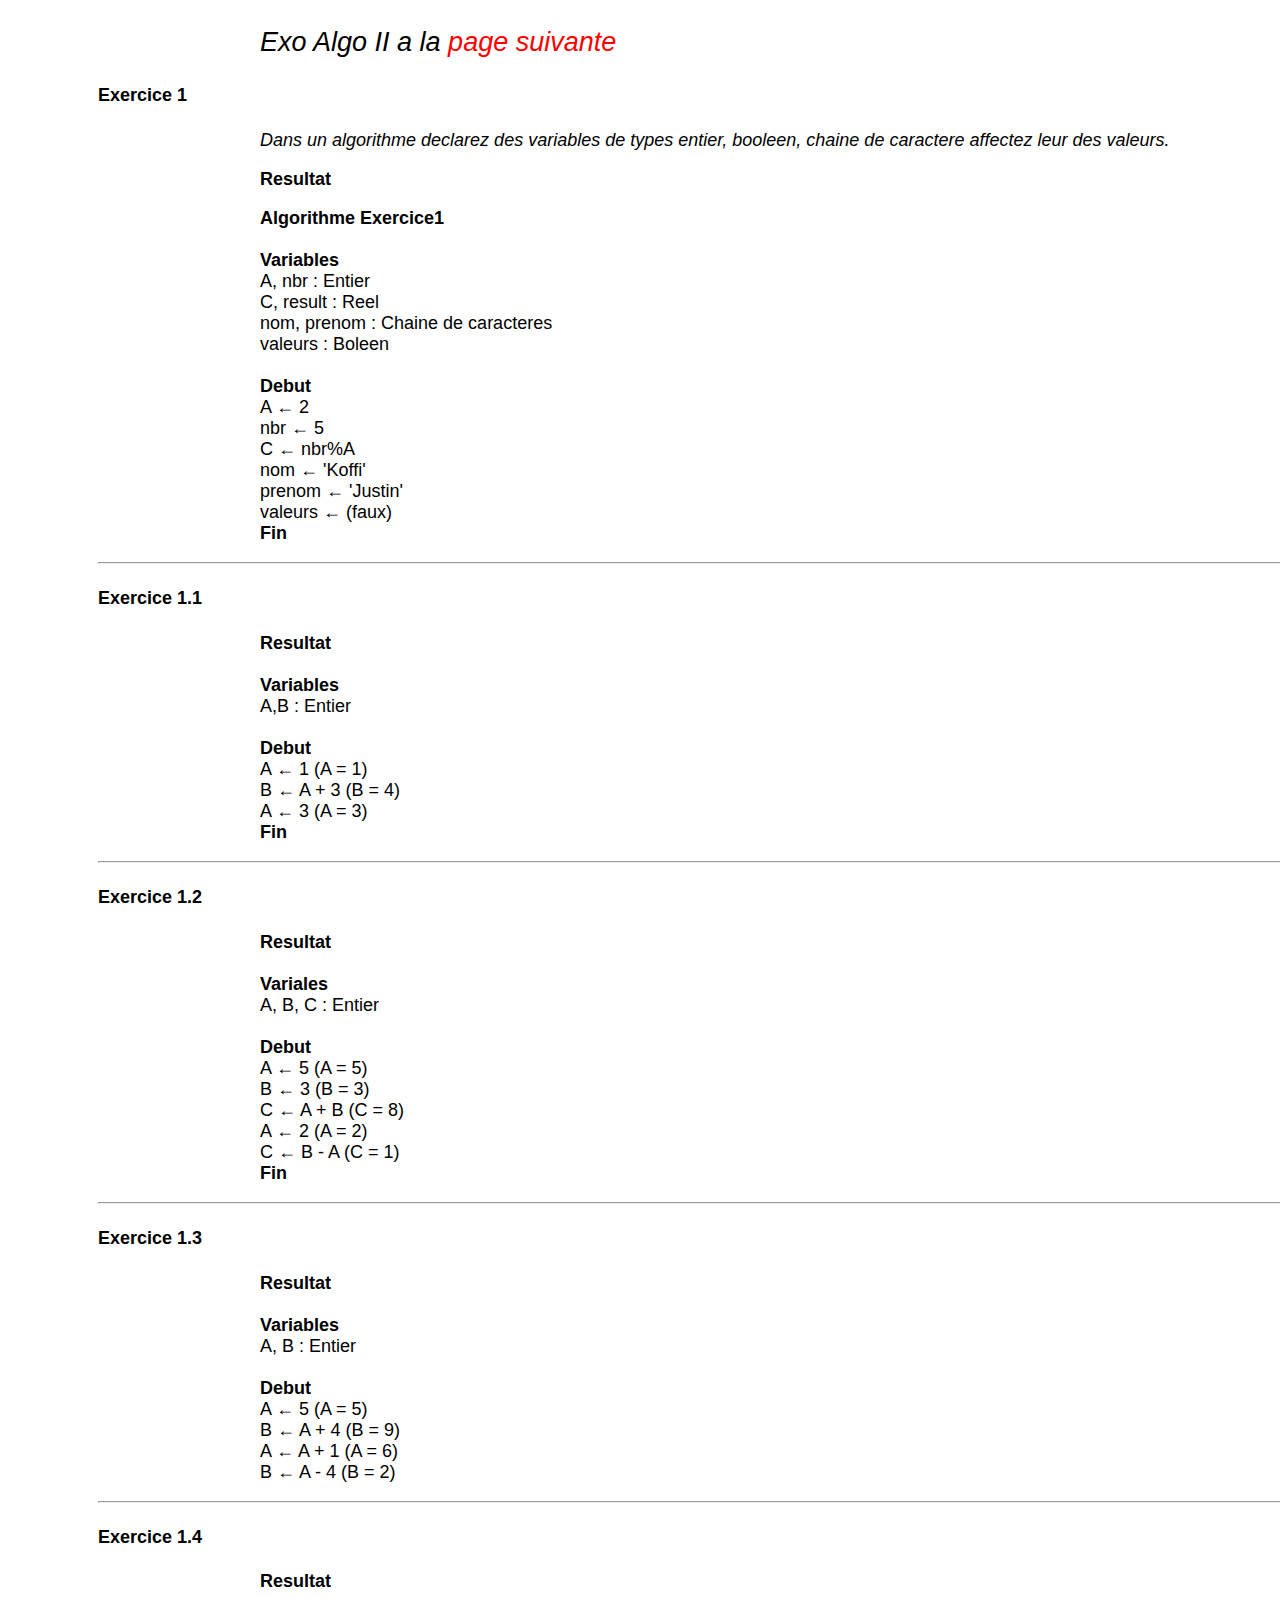
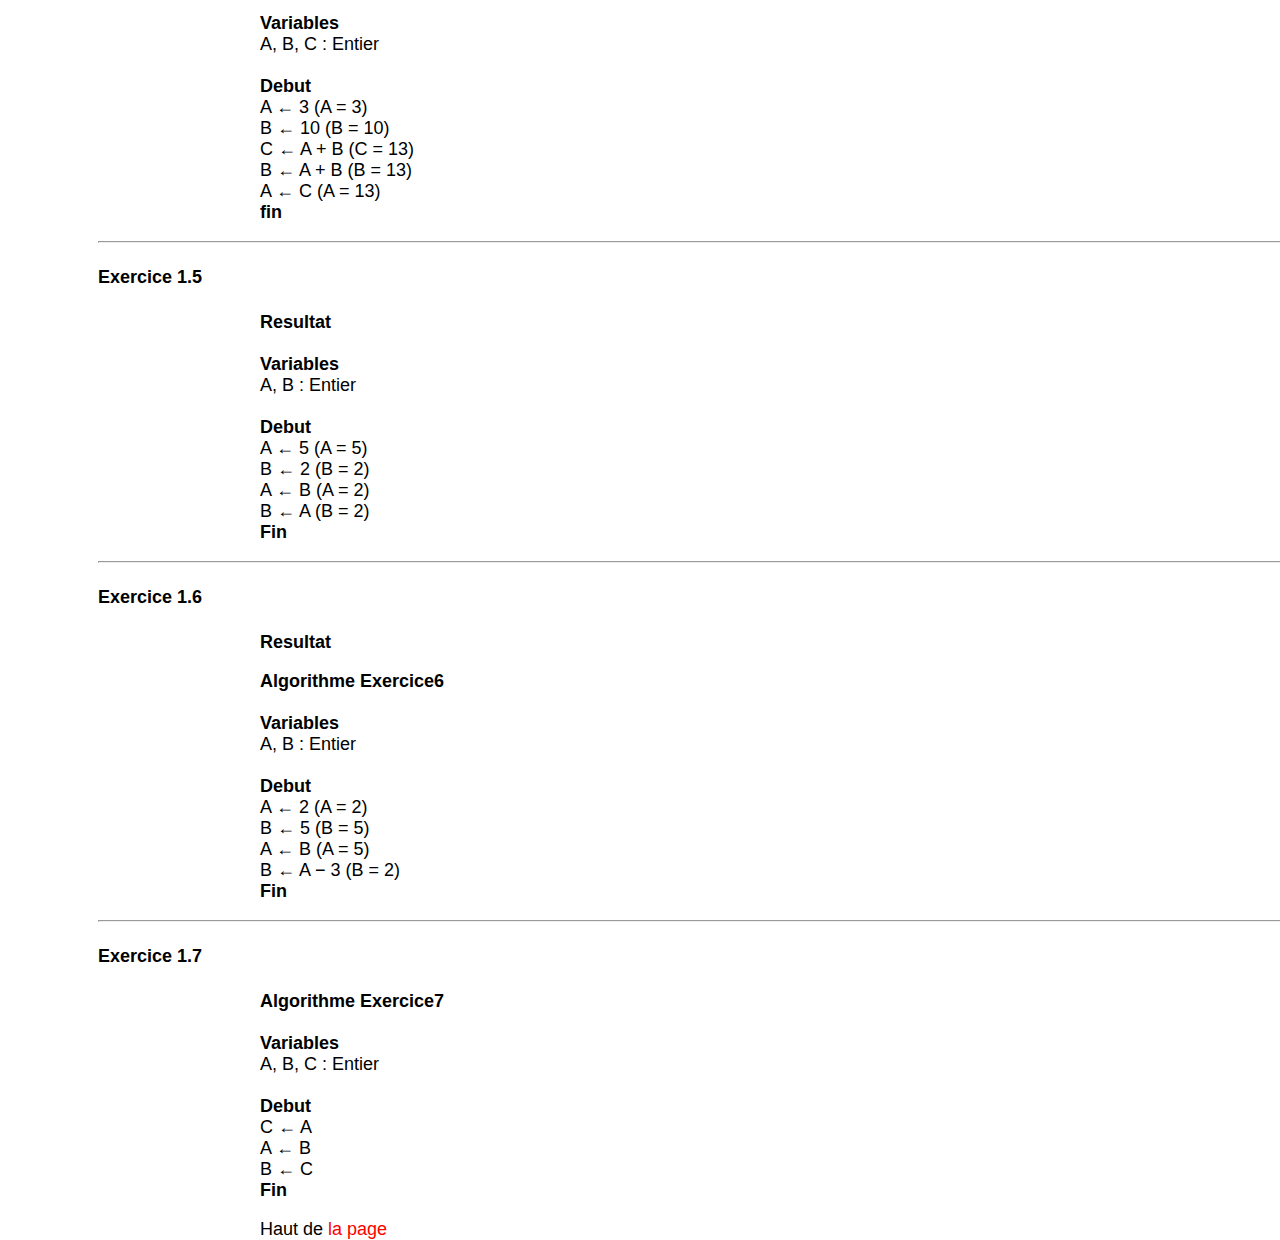
<file: index.html>
<!DOCTYPE html>
<html lang="fr-FR">
  <head>
    <meta charset="UTF-8" />
    <meta http-equiv="X-UA-Compatible" content="IE=edge" />
    <meta name="viewport" content="width=device-width, initial-scale=1.0" />
    <link rel="stylesheet" href="style.css" />
    <title>Exercice D'algo</title>
  </head>
  <body>
    <div class="container">
      <p class="link">
        Exo Algo II a la <a href="Exo_Algo2.html">page suivante</a>
      </p>
      <h4>Exercice 1</h4>
      <p id="haut-pg">
        <i>
          Dans un algorithme declarez des variables de types entier, booleen,
          chaine de caractere affectez leur des valeurs.</i
        >
      </p>
      <p><b>Resultat</b></p>
      <p>
        <b>Algorithme Exercice1 </b> <br /><br />
        <b>Variables</b> <br />
        A, nbr : Entier <br />
        C, result : Reel <br />
        nom, prenom : Chaine de caracteres <br />
        valeurs : Boleen <br />
        <br />
        <b>Debut</b> <br />
        A &#8592; 2 <br />
        nbr &#8592; 5 <br />
        C &#8592; nbr󠀥󠀥󠀥%A <br />
        nom &#8592; &apos;Koffi&apos; <br />
        prenom &#8592; &apos;Justin&apos;<br />
        valeurs &#8592; (faux) <br />
        <b>Fin</b>
      </p>
      <hr />
      <h4>Exercice 1.1</h4>
      <p>
        <b>Resultat</b> <br />
        <br />
        <b>Variables</b><br />
        A,B : Entier <br />
        <br />
        <b>Debut</b> <br />
        A ← 1 (A = 1)<br />
        B ← A + 3 (B = 4)<br />
        A ← 3 (A = 3) <br />
        <b>Fin</b>
      </p>
      <hr />
      <h4>Exercice 1.2</h4>
      <p>
        <b>Resultat</b><br /><br />
        <b>Variales</b> <br />
        A, B, C : Entier <br /><br />
        <b>Debut</b> <br />
        A ← 5 (A = 5)<br />
        B ← 3 (B = 3)<br />
        C ← A + B (C = 8)<br />
        A ← 2 (A = 2)<br />
        C ← B - A (C = 1)<br />
        <b>Fin</b>
      </p>
      <hr />
      <h4>Exercice 1.3</h4>
      <p>
        <b>Resultat</b><br /><br />
        <b>Variables</b> <br />
        A, B : Entier <br /><br />
        <b>Debut</b><br />
        A ← 5 (A = 5) <br />
        B ← A + 4 (B = 9) <br />
        A ← A + 1 (A = 6) <br />
        B ← A - 4 (B = 2) <br />
      </p>
      <hr />
      <h4>Exercice 1.4</h4>
      <p>
        <b>Resultat</b> <br /><br />
        <b>Variables</b><br />
        A, B, C : Entier <br /><br />
        <b>Debut</b> <br />
        A ← 3 (A = 3)<br />
        B ← 10 (B = 10)<br />
        C ← A + B (C = 13)<br />
        B ← A + B (B = 13)<br />
        A ← C (A = 13)<br />
        <b>fin</b>
      </p>
      <hr />
      <h4>Exercice 1.5</h4>
      <p>
        <b>Resultat</b> <br /><br />
        <b>Variables</b><br />
        A, B : Entier <br /><br />
        <b>Debut</b><br />
        A ← 5 (A = 5)<br />
        B ← 2 (B = 2)<br />
        A ← B (A = 2)<br />
        B ← A (B = 2)<br />
        <b>Fin</b>
      </p>
      <hr />
      <h4>Exercice 1.6</h4>
      <p><b>Resultat</b></p>
      <p>
        <b>Algorithme Exercice6 </b> <br /><br />
        <b>Variables</b> <br />
        A, B : Entier <br /><br />
        <b>Debut</b> <br />
        A ← 2 (A = 2)<br />
        B ← 5 (B = 5)<br />
        A ← B (A = 5)<br />
        B ← A − 3 (B = 2)<br />
        <b>Fin</b>
      </p>
      <hr />
      <h4>Exercice 1.7</h4>
      <p>
        <b>Algorithme Exercice7 </b> <br /><br />
        <b>Variables</b> <br />
        A, B, C : Entier <br /><br />
        <b>Debut</b> <br />
        C ← A <br />
        A ← B <br />
        B ← C <br />
        <b>Fin</b>
      </p>
      <p>Haut de <a href="#haut-pg">la page</a></p>
    </div>
  </body>
</html>
</file>
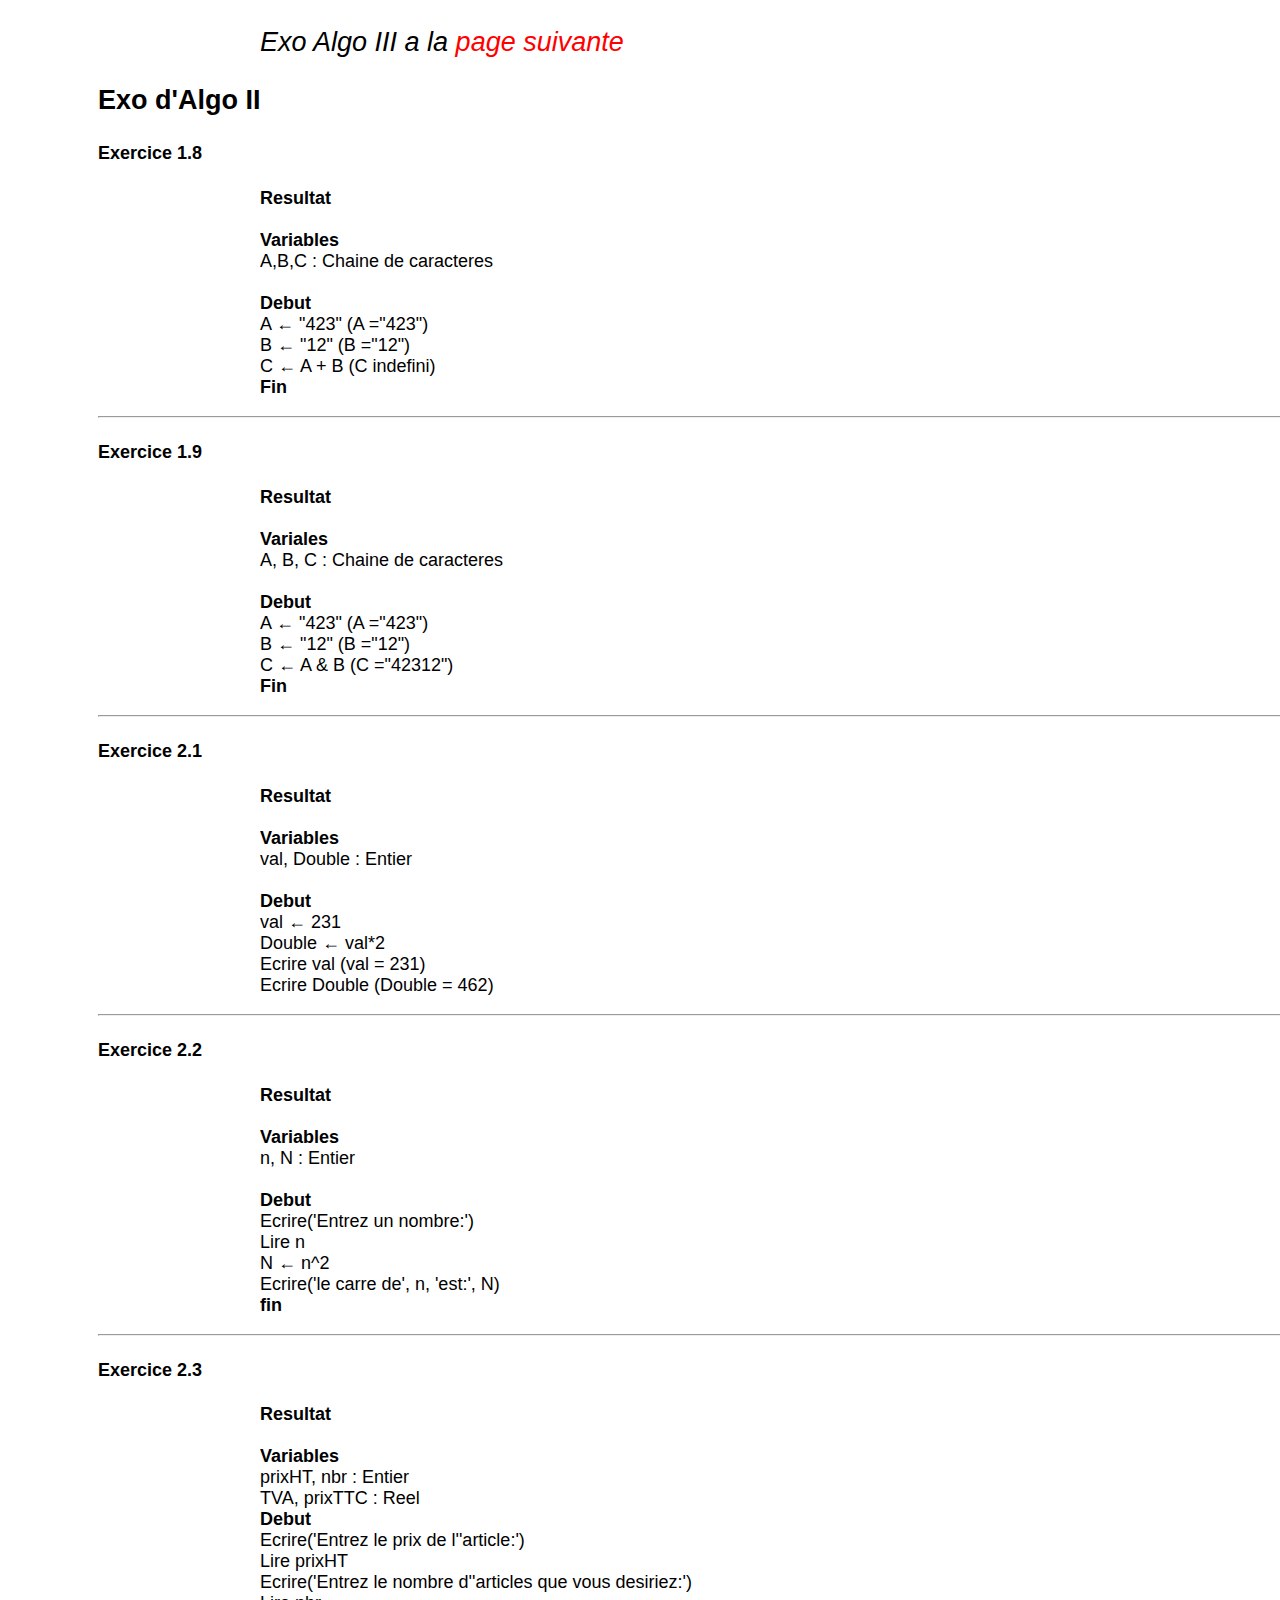
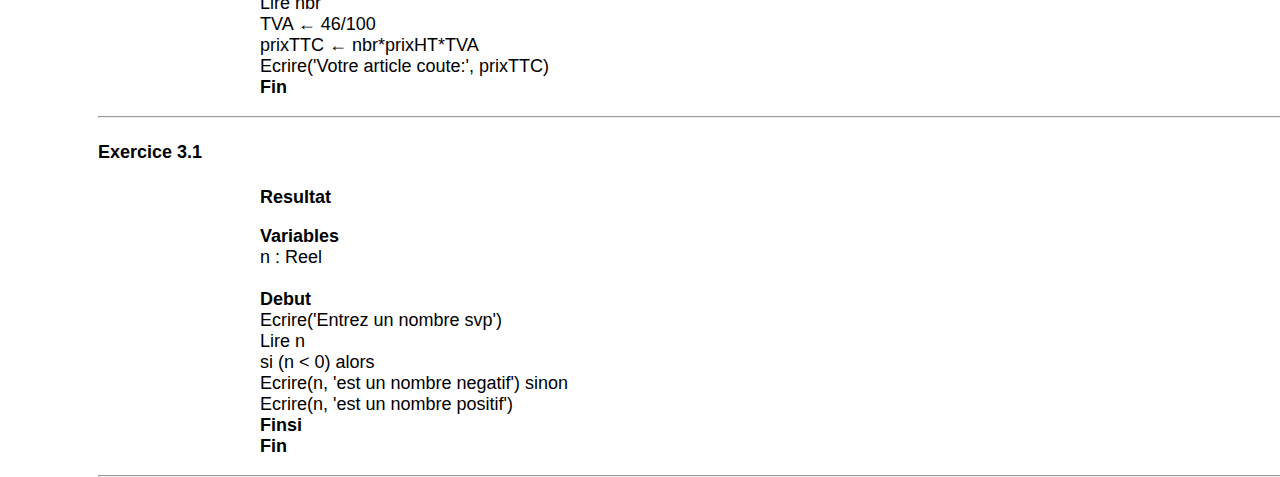
<file: Exo_Algo2.html>
<!DOCTYPE html>
<html lang="fr-FR">
  <head>
    <meta charset="UTF-8" />
    <meta http-equiv="X-UA-Compatible" content="IE=edge" />
    <meta name="viewport" content="width=device-width, initial-scale=1.0" />
    <link rel="stylesheet" href="style.css" />
    <title>Exo d'Algo II</title>
  </head>
  <body>
    <div class="container">
      <p class="link">
        Exo Algo III a la <a href="Exo_Alogo3.html">page suivante</a>
      </p>
      <h3>Exo d'Algo II</h3>
      <h4>Exercice 1.8</h4>
      <p>
        <b>Resultat</b> <br />
        <br />
        <b>Variables</b><br />
        A,B,C : Chaine de caracteres <br />
        <br />
        <b>Debut</b> <br />
        A ← "423" (A ="423")<br />
        B ← "12" (B ="12")<br />
        C ← A + B (C indefini) <br />
        <b>Fin</b>
      </p>
      <hr />
      <h4>Exercice 1.9</h4>
      <p>
        <b>Resultat</b><br /><br />
        <b>Variales</b> <br />
        A, B, C : Chaine de caracteres <br /><br />
        <b>Debut</b> <br />
        A ← "423" (A ="423")<br />
        B ← "12" (B ="12")<br />
        C ← A & B (C ="42312")<br />
        <b>Fin</b>
      </p>
      <hr />
      <h4>Exercice 2.1</h4>
      <p>
        <b>Resultat</b><br /><br />
        <b>Variables</b> <br />
        val, Double : Entier <br /><br />
        <b>Debut</b><br />
        val ← 231 <br />
        Double ← val*2 <br />
        Ecrire val (val = 231) <br />
        Ecrire Double (Double = 462) <br />
      </p>
      <hr />
      <h4>Exercice 2.2</h4>
      <p>
        <b>Resultat</b> <br /><br />
        <b>Variables</b><br />
        n, N : Entier <br /><br />
        <b>Debut</b> <br />
        Ecrire('Entrez un nombre:')<br />
        Lire n <br />
        N ← n^2 <br />
        Ecrire('le carre de', n, 'est:', N)<br />
        <b>fin</b>
      </p>
      <hr />
      <h4>Exercice 2.3</h4>
      <p>
        <b>Resultat</b> <br /><br />
        <b>Variables</b><br />
        prixHT, nbr : Entier <br />
        TVA, prixTTC : Reel<br />
        <b>Debut</b><br />
        Ecrire('Entrez le prix de l''article:') <br />
        Lire prixHT <br />
        Ecrire('Entrez le nombre d''articles que vous desiriez:') <br />
        Lire nbr <br />
        TVA ← 46/100 <br />
        prixTTC ← nbr*prixHT*TVA<br />
        Ecrire('Votre article coute:', prixTTC) <br />
        <b>Fin</b>
      </p>
      <hr />
      <h4>Exercice 3.1</h4>
      <p><b>Resultat</b></p>
      <p>
        <b>Variables</b> <br />
        n : Reel <br /><br />
        <b>Debut</b> <br />
        Ecrire('Entrez un nombre svp') <br />
        Lire n<br />
        si (n < 0) alors<br />
        Ecrire(n, 'est un nombre negatif') sinon<br />
        Ecrire(n, 'est un nombre positif')<br />
        <b>Finsi</b><br />
        <b>Fin</b>
      </p>
      <hr />
    </div>
  </body>
</html>
</file>
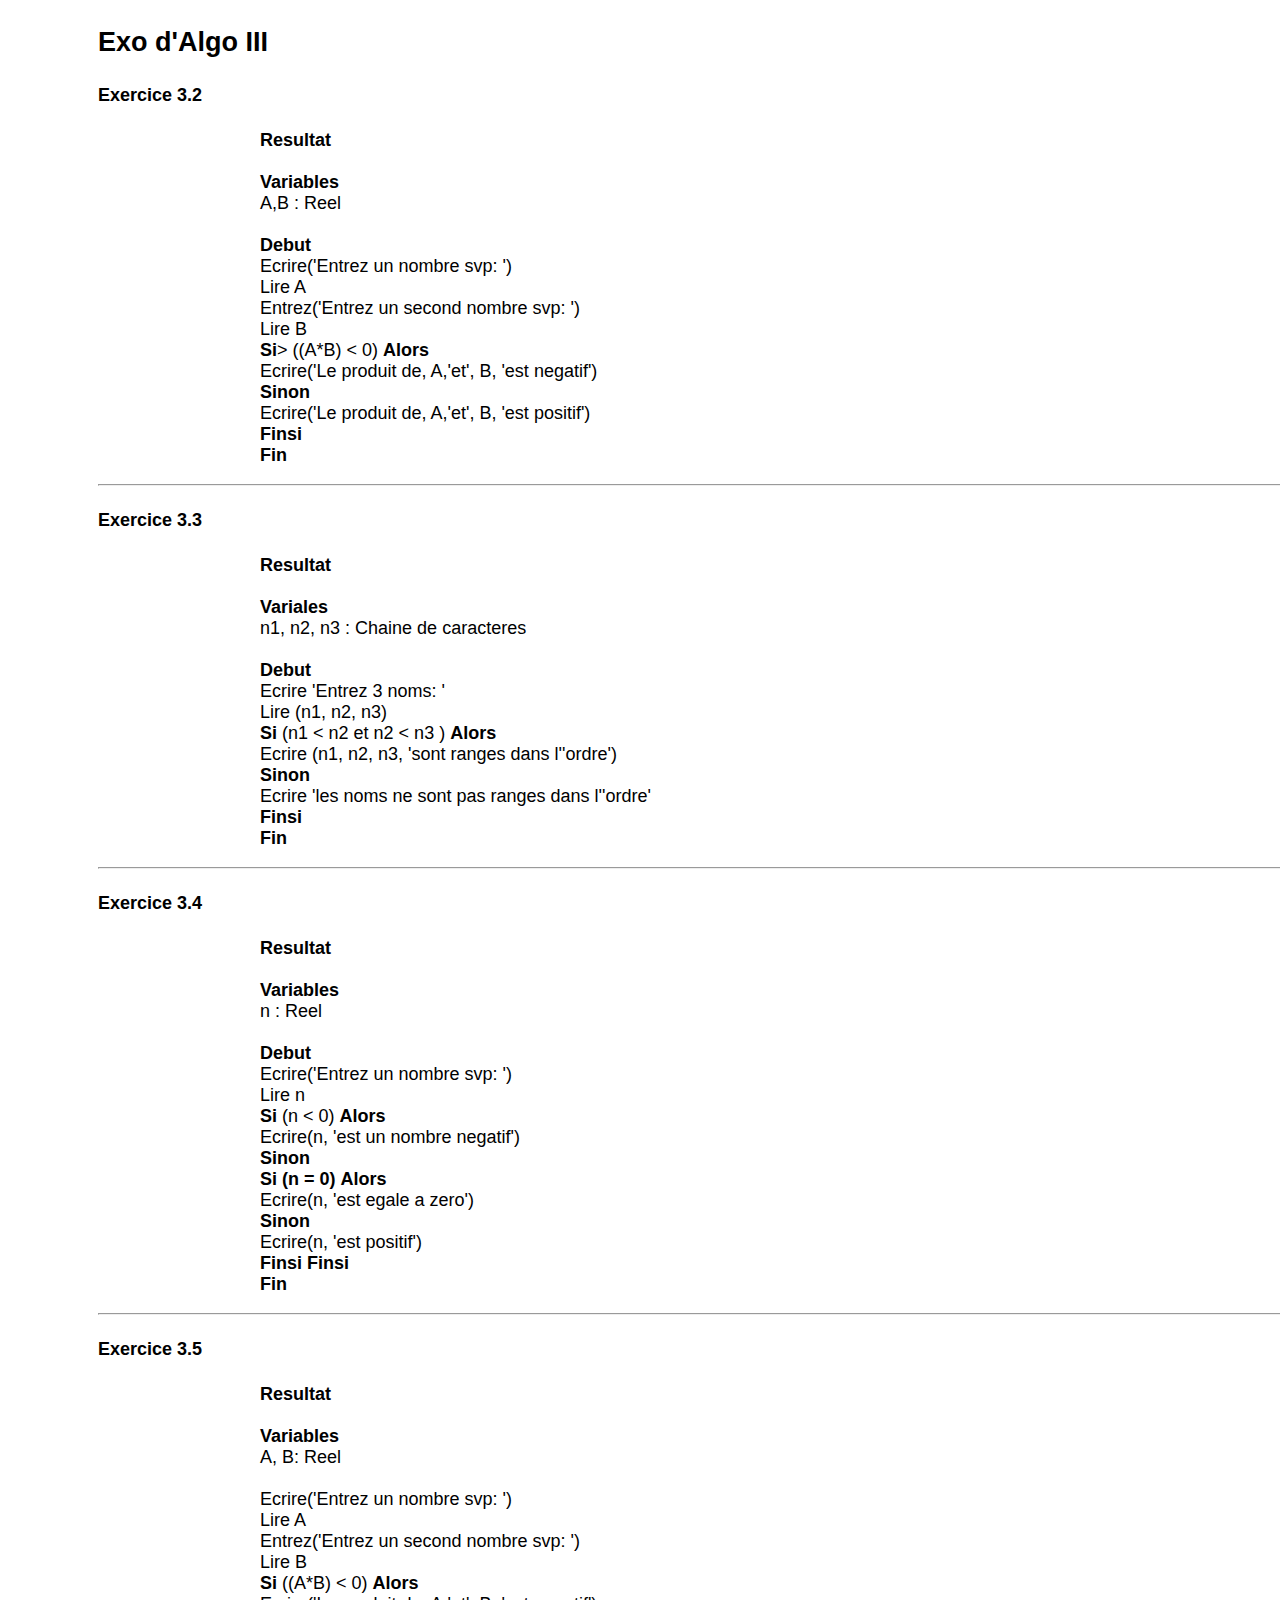
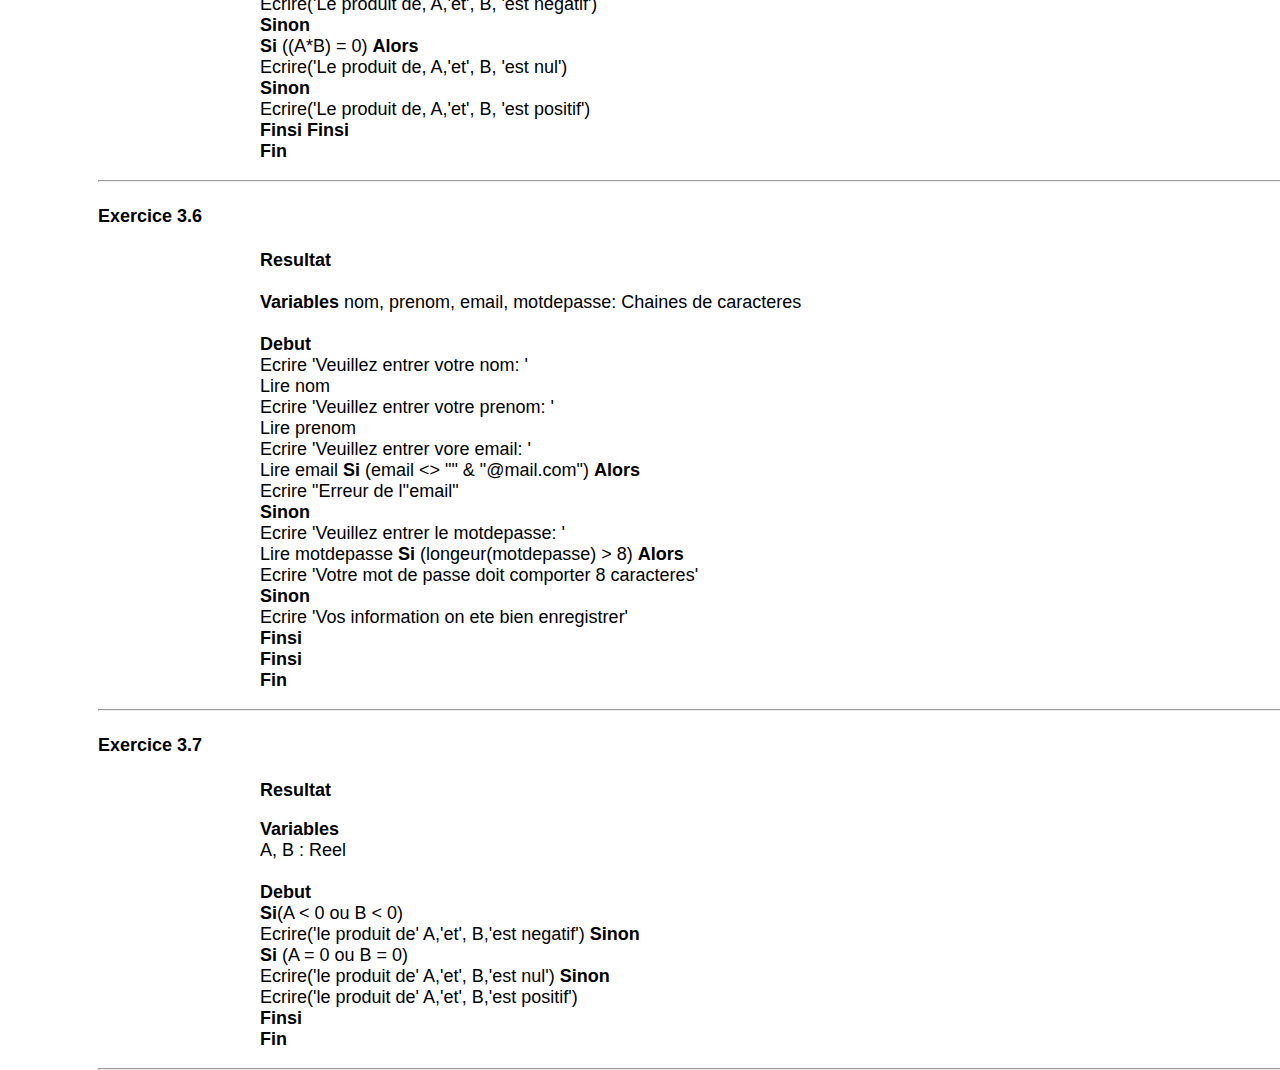
<file: Exo_Alogo3.html>
<!DOCTYPE html>
<html lang="en">
  <head>
    <meta charset="UTF-8" />
    <meta http-equiv="X-UA-Compatible" content="IE=edge" />
    <meta name="viewport" content="width=device-width, initial-scale=1.0" />
    <link rel="stylesheet" href="style.css" />
    <title>Exo Algo III</title>
  </head>
  <body>
    <div class="container">
      <h3>Exo d'Algo III</h3>
      <!-- <span
          >Exo d'Algo III a la <a href="Exo_Alogo3.html">page suivante</a></span
        > -->
      <h4>Exercice 3.2</h4>
      <p>
        <b>Resultat</b> <br />
        <br />
        <b>Variables</b><br />
        A,B : Reel <br />
        <br />
        <b>Debut</b> <br />
        Ecrire('Entrez un nombre svp: ')<br />
        Lire A <br />
        Entrez('Entrez un second nombre svp: ') <br />
        Lire B <br />
        <b>Si</b>> ((A*B) < 0) <b>Alors</b> <br />
        Ecrire('Le produit de, A,'et', B, 'est negatif') <br />
        <b>Sinon </b> <br />
        Ecrire('Le produit de, A,'et', B, 'est positif') <br />
        <b>Finsi</b> <br />
        <b>Fin</b>
      </p>
      <hr />
      <h4>Exercice 3.3</h4>
      <p>
        <b>Resultat</b><br /><br />
        <b>Variales</b> <br />
        n1, n2, n3 : Chaine de caracteres <br /><br />
        <b>Debut</b> <br />
        Ecrire 'Entrez 3 noms: '<br />
        Lire (n1, n2, n3)<br />
        <b>Si</b> (n1 < n2 et n2 < n3 ) <b>Alors</b><br />
        Ecrire (n1, n2, n3, 'sont ranges dans l''ordre') <br />
        <b>Sinon</b> <br />
        Ecrire 'les noms ne sont pas ranges dans l''ordre' <br />
        <b>Finsi</b> <br />
        <b>Fin</b>
      </p>
      <hr />
      <h4>Exercice 3.4</h4>
      <p>
        <b>Resultat</b><br /><br />
        <b>Variables</b> <br />
        n : Reel <br /><br />
        <b>Debut</b><br />
        Ecrire('Entrez un nombre svp: ') <br />
        Lire n <br />
        <b>Si</b> (n < 0) <b>Alors</b> <br />
        Ecrire(n, 'est un nombre negatif') <br />
        <b>Sinon</b> <br />
        <b>Si (n = 0)</b> <b>Alors</b><br />
        Ecrire(n, 'est egale a zero')<br />
        <b>Sinon</b> <br />
        Ecrire(n, 'est positif') <br />
        <b>Finsi</b>
        <b>Finsi</b> <br />
        <b>Fin</b>
      </p>
      <hr />
      <h4>Exercice 3.5</h4>
      <p>
        <b>Resultat</b> <br /><br />
        <b>Variables</b><br />
        A, B: Reel <br /><br />
        Ecrire('Entrez un nombre svp: ')<br />
        Lire A <br />
        Entrez('Entrez un second nombre svp: ') <br />
        Lire B <br />
        <b>Si</b> ((A*B) < 0) <b>Alors</b><br />
        Ecrire('Le produit de, A,'et', B, 'est negatif') <br />
        <b>Sinon </b> <br />
        <b>Si</b> ((A*B) = 0) <b>Alors</b><br />
        Ecrire('Le produit de, A,'et', B, 'est nul') <br />
        <b>Sinon</b> <br />
        Ecrire('Le produit de, A,'et', B, 'est positif')
        <br />
        <b>Finsi</b>
        <b>Finsi</b> <br />
        <b>Fin</b>
      </p>
      <hr />
      <h4>Exercice 3.6</h4>
      <p>
        <b>Resultat</b> <br /><br />
        <b>Variables</b>
        nom, prenom, email, motdepasse: Chaines de caracteres<br />
        <br />
        <b>Debut</b><br />
        Ecrire 'Veuillez entrer votre nom: '<br />
        Lire nom<br />
        Ecrire 'Veuillez entrer votre prenom: '<br />
        Lire prenom<br />
        Ecrire 'Veuillez entrer vore email: '<br />
        Lire email
        <b>Si</b> (email <> "" & "@mail.com") <b>Alors</b><br />
        Ecrire "Erreur de l''email" <br />
        <b>Sinon</b> <br />
        Ecrire 'Veuillez entrer le motdepasse: ' <br />
        Lire motdepasse
        <b>Si</b> (longeur(motdepasse) > 8) <b>Alors</b> <br />
        Ecrire 'Votre mot de passe doit comporter 8 caracteres' <br />
        <b>Sinon</b> <br />
        Ecrire 'Vos information on ete bien enregistrer' <br />
        <b>Finsi</b> <br />
        <b>Finsi</b> <br />
        <b>Fin</b> <br />
      </p>
      <hr />
      <h4>Exercice 3.7</h4>
      <p><b>Resultat</b></p>
      <p>
        <b>Variables</b> <br />
        A, B : Reel <br /><br />
        <b>Debut</b> <br />
        <b>Si</b>(A < 0 ou B < 0)<br />
        Ecrire('le produit de' A,'et', B,'est negatif') <b>Sinon</b> <br />
        <b>Si</b> (A = 0 ou B = 0) <br />
        Ecrire('le produit de' A,'et', B,'est nul') <b>Sinon</b> <br />
        Ecrire('le produit de' A,'et', B,'est positif')
        <br />
        <b>Finsi</b><br />
        <b>Fin</b>
      </p>
      <hr />
    </div>
  </body>
</html>
</file>
<file: style.css>
html,
body {
  height: 100%;
  font-family: Arial, Helvetica, sans-serif;
  font-size: 18px;
}

.container {
  margin-left: 5rem;
  width: 100%;
}

.container:first-child p {
  margin-left: 9rem;
}
h3 {
  font-size: 1.5em;
}
a {
  text-decoration: none;
  color: red;
}
p.link {
  font-size: 1.5em;
  font-style: italic;
  font-weight: 500;
}
a:active {
  color: blue;
}
</file>
